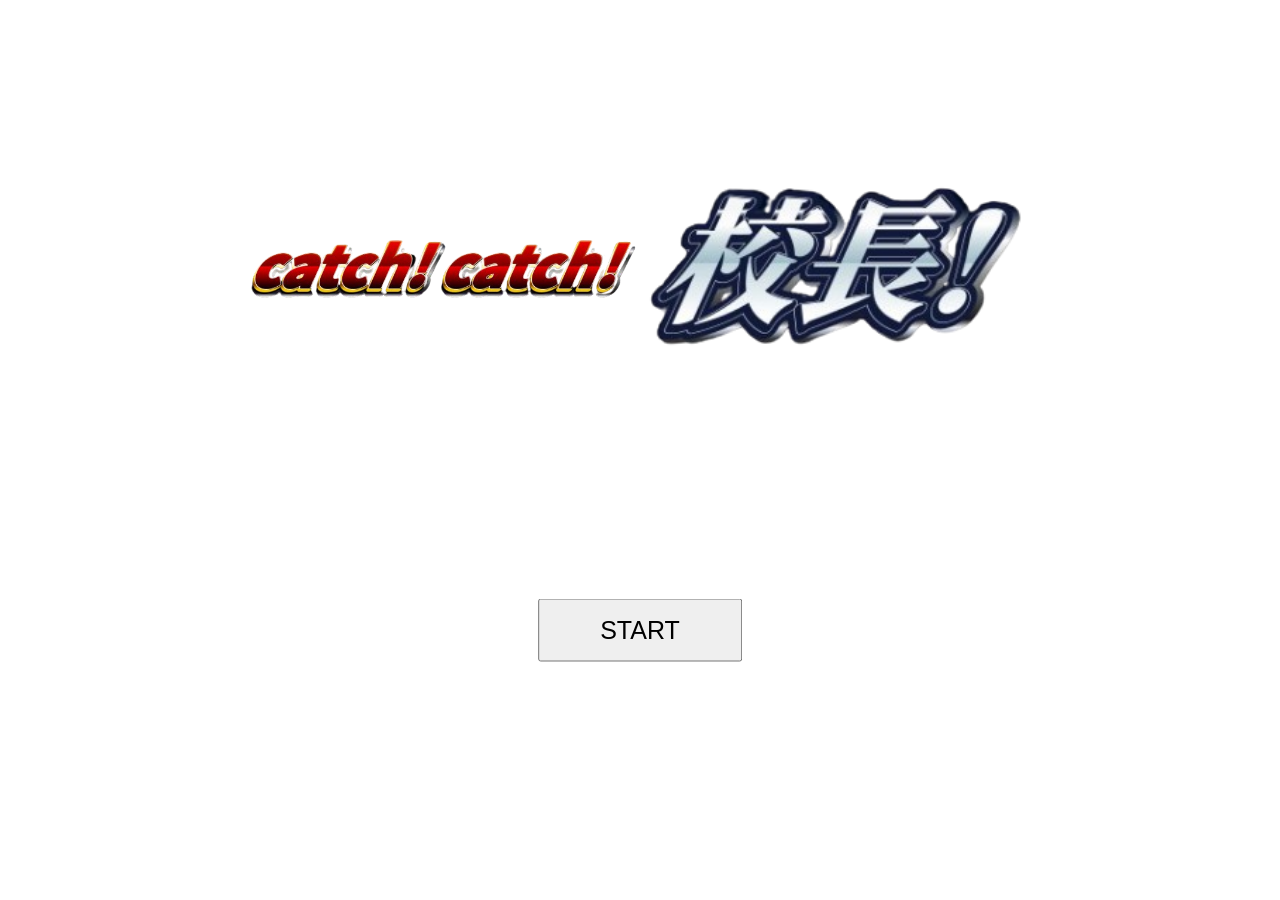
<file: index.html>
<!DOCTYPE html>
<html lang="ja">
<head>
<meta charset="UTF-8">
<title>逃げるゲーム</title>

<style>
body {
    margin: 0;
    background: #fff;
    overflow: hidden;
}

/* タイトル画面 */
#titleScreen {
    position: fixed;
    inset: 0;
}

/* タイトル画像 */
.title {
    position: absolute;
    width: 400px;
    top: 30%;
    opacity: 0;
}

.title1 {
    left: 50%;
    transform: translate(-150vw, -50%);
    animation: slide1 1s ease-out forwards;
}

.title2 {
    left: 50%;
    transform: translate(150vw, -50%);
    animation: slide2 1s ease-out 1s forwards;
}

@keyframes slide1 {
    to {
        transform: translate(-100%, -50%);
        opacity: 1;
    }
}

@keyframes slide2 {
    to {
        transform: translate(0, -50%);
        opacity: 1;
    }
}

/* STARTボタン */
#start {
        z-index: 10;
    pointer-events: auto;
    position: absolute;
    top: 70%;
    left: 50%;
    transform: translate(-50%, -50%);
    opacity: 0;
    animation: fadeIn 1.5s ease 2.2s forwards;
    padding: 15px 60px;
    font-size: 25px;
    cursor: pointer;
}

@keyframes fadeIn {
    to { opacity: 1; }
}

/* ゲーム画面 */
#gameScreen {
    display: none;
    position: fixed;
    inset: 0;
    background: #fff;
}

/* 逃げる画像 */
#escapeImage {
    position: absolute;
    width: 150px;
    cursor: pointer;
    transition: left 0.15s, top 0.15s;
}
    #dialogue {
    display: none;

    position: absolute;
    bottom: 10%;
    left: 50%;
    transform: translateX(-50%);

    background: white;
    color: black;
    padding: 20px 40px;
    border: 3px solid black;
    border-radius: 15px;

    font-size: 20px;
    min-width: 200px;
    text-align: center;
}

    #fade {
  position: fixed;
  inset: 0;
  background: black;
  opacity: 0;
  pointer-events: none;
  transition: opacity 1.5s ease;
  z-index: 9999;
}

#fade.active {
  opacity: 1;
}
</style>
</head>

<body>

<!-- タイトル画面 -->
<div id="titleScreen">
    <img src="images/title1.png" class="title title1">
    <img src="images/title2.png" class="title title2">
    <button id="start">START</button>
</div>

<!-- ゲーム画面 -->
<div id="gameScreen">
    <img src="images/image.png" id="escapeImage">
        <div id="dialogue">
        こんにちは！
    </div>
</div>

<script>


// 画像
const img = document.getElementById("escapeImage");

// STARTボタン
document.getElementById("start").addEventListener("click", function() {
    document.getElementById("titleScreen").style.display = "none";
    document.getElementById("gameScreen").style.display = "block";

    // 初期位置
    img.style.left = "100px";
    img.style.top = "100px";
});

// 逃走処理
function escape() {
    const maxX = window.innerWidth - img.offsetWidth;
    const maxY = window.innerHeight - img.offsetHeight;

    const x = Math.random() * Math.max(0, maxX);
    const y = Math.random() * Math.max(0, maxY);

    img.style.left = x + "px";
    img.style.top = y + "px";
}

// マウスが触れたら逃げる
img.addEventListener("mouseenter", escape);

// セリフ一覧
const dialogues = [
    "発挑考…見調振♡",
    "殻を…破っちゃうぞ♡",
    "最近遅刻が多いんじゃない？",
    "規律ある自由…感じて？"
];

let gameStarted = false;

// クリックしたらセリフ表示
img.addEventListener("click", function() {
    const random = Math.floor(Math.random() * dialogues.length);
    const dialogue = document.getElementById("dialogue");

    dialogue.textContent = dialogues[random];
    dialogue.style.display = "block";

    // 最初のクリックだけ演出を開始
    if (!gameStarted) {
        gameStarted = true;

        // 2秒後に暗転
        setTimeout(function() {
            document.getElementById("fade").classList.add("active");

            // 1.5秒かけて暗転した後に移動
            setTimeout(function() {
                window.location.href = "otome/index.html";
            }, 1500);

        }, 2000);
    }
});



</script>
<div id="fade"></div>
</body>
</html>
</file>
